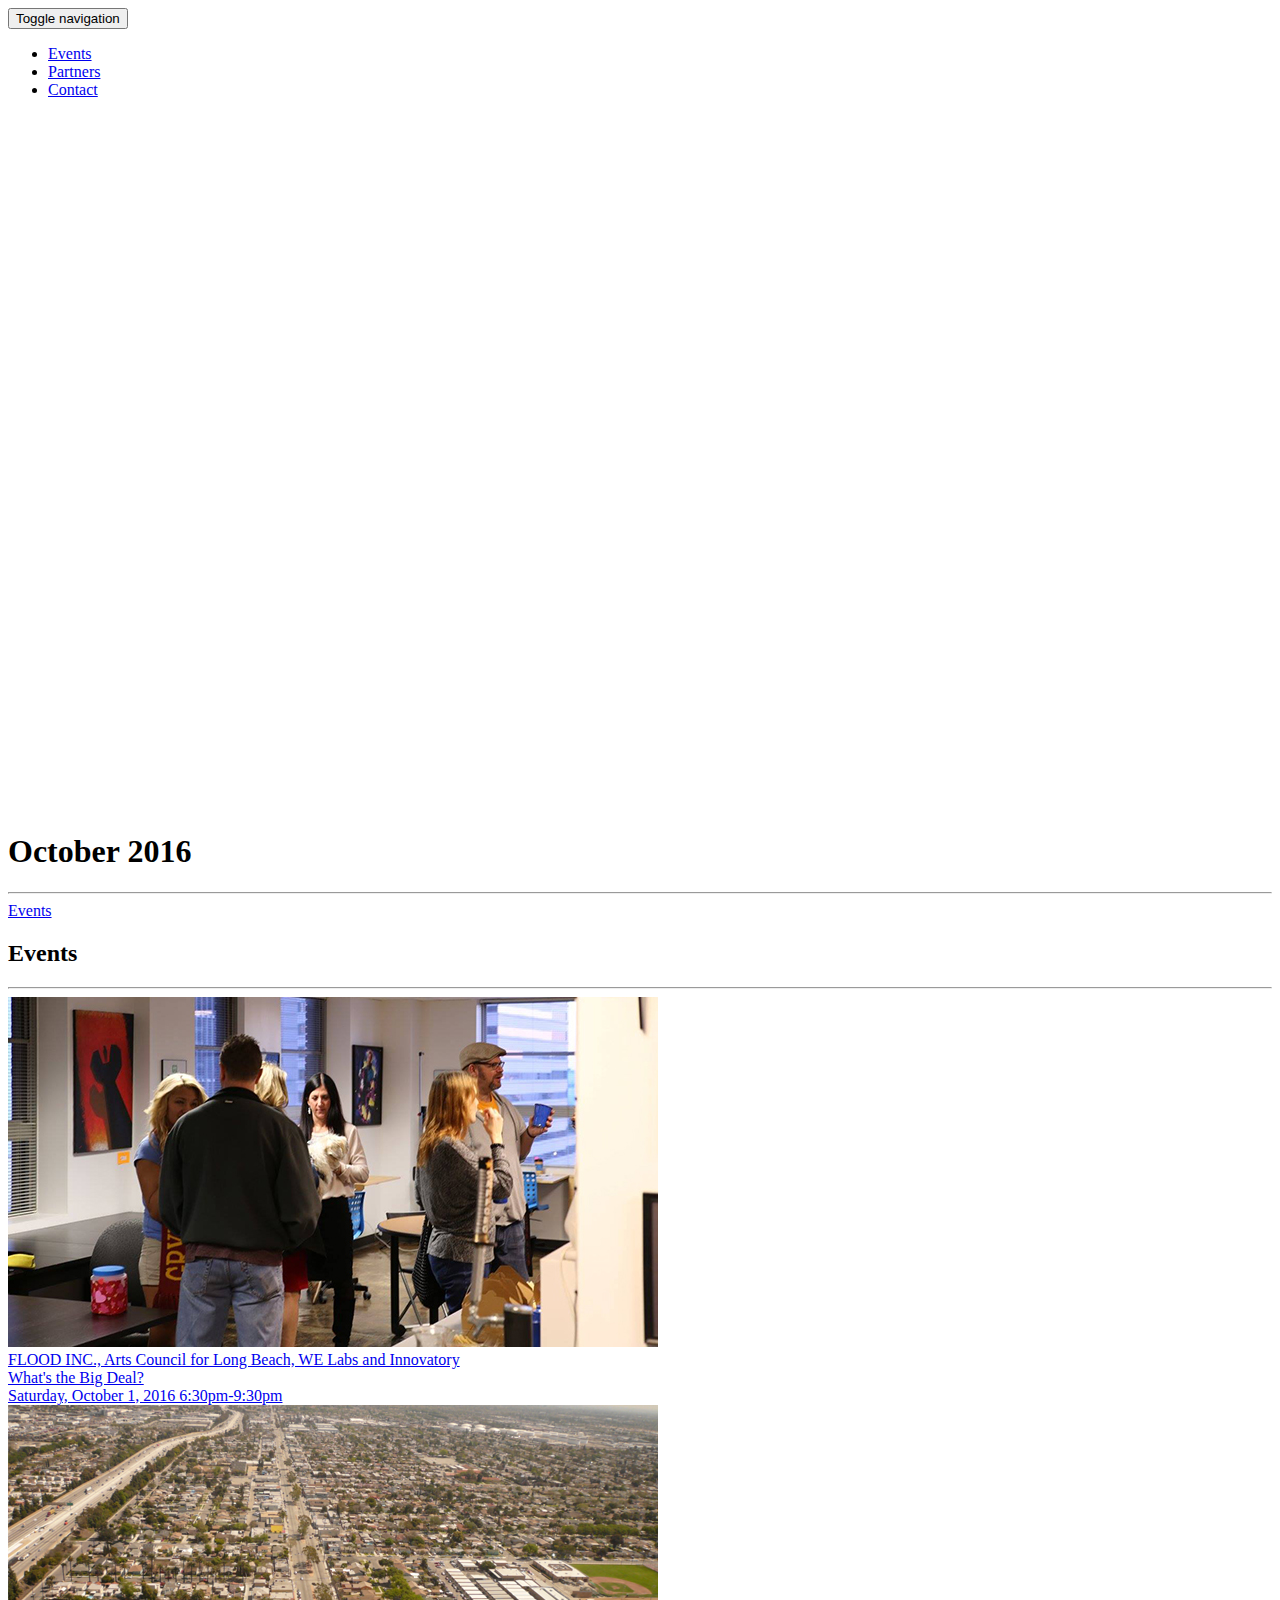
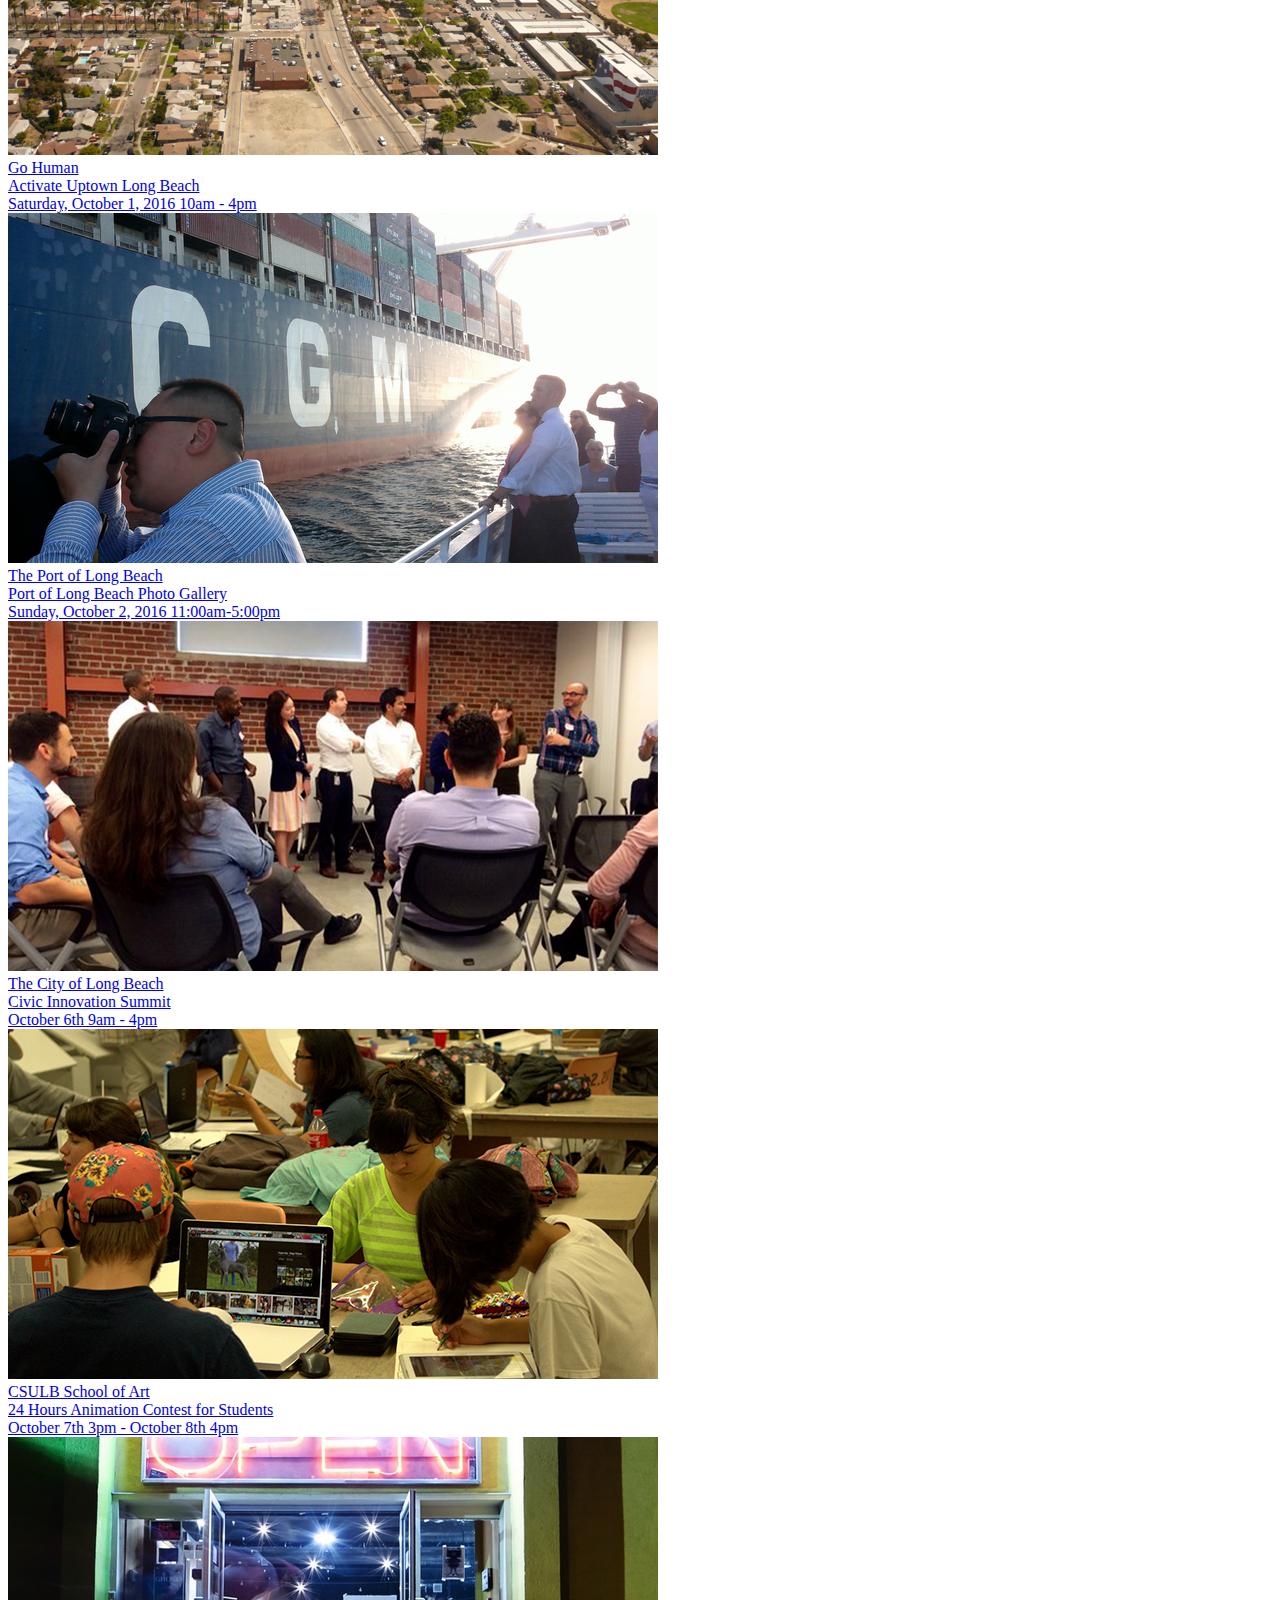
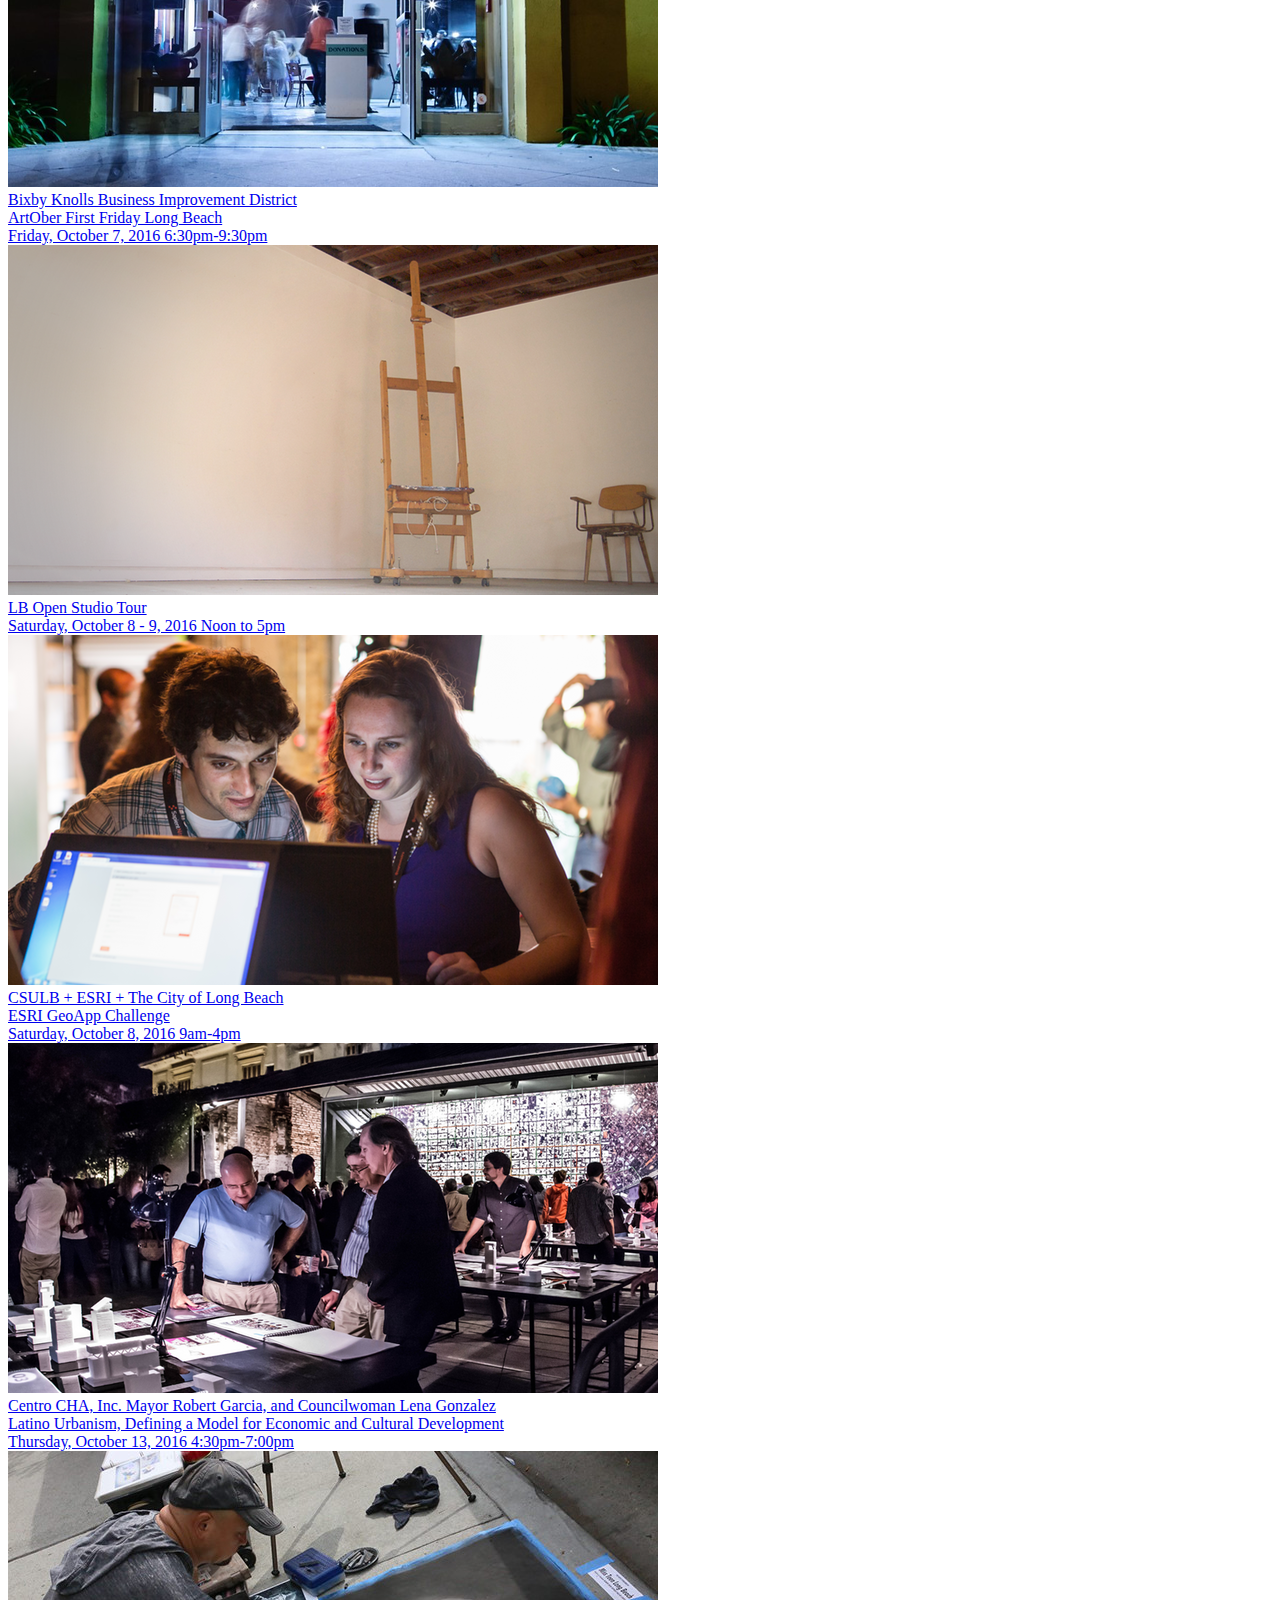
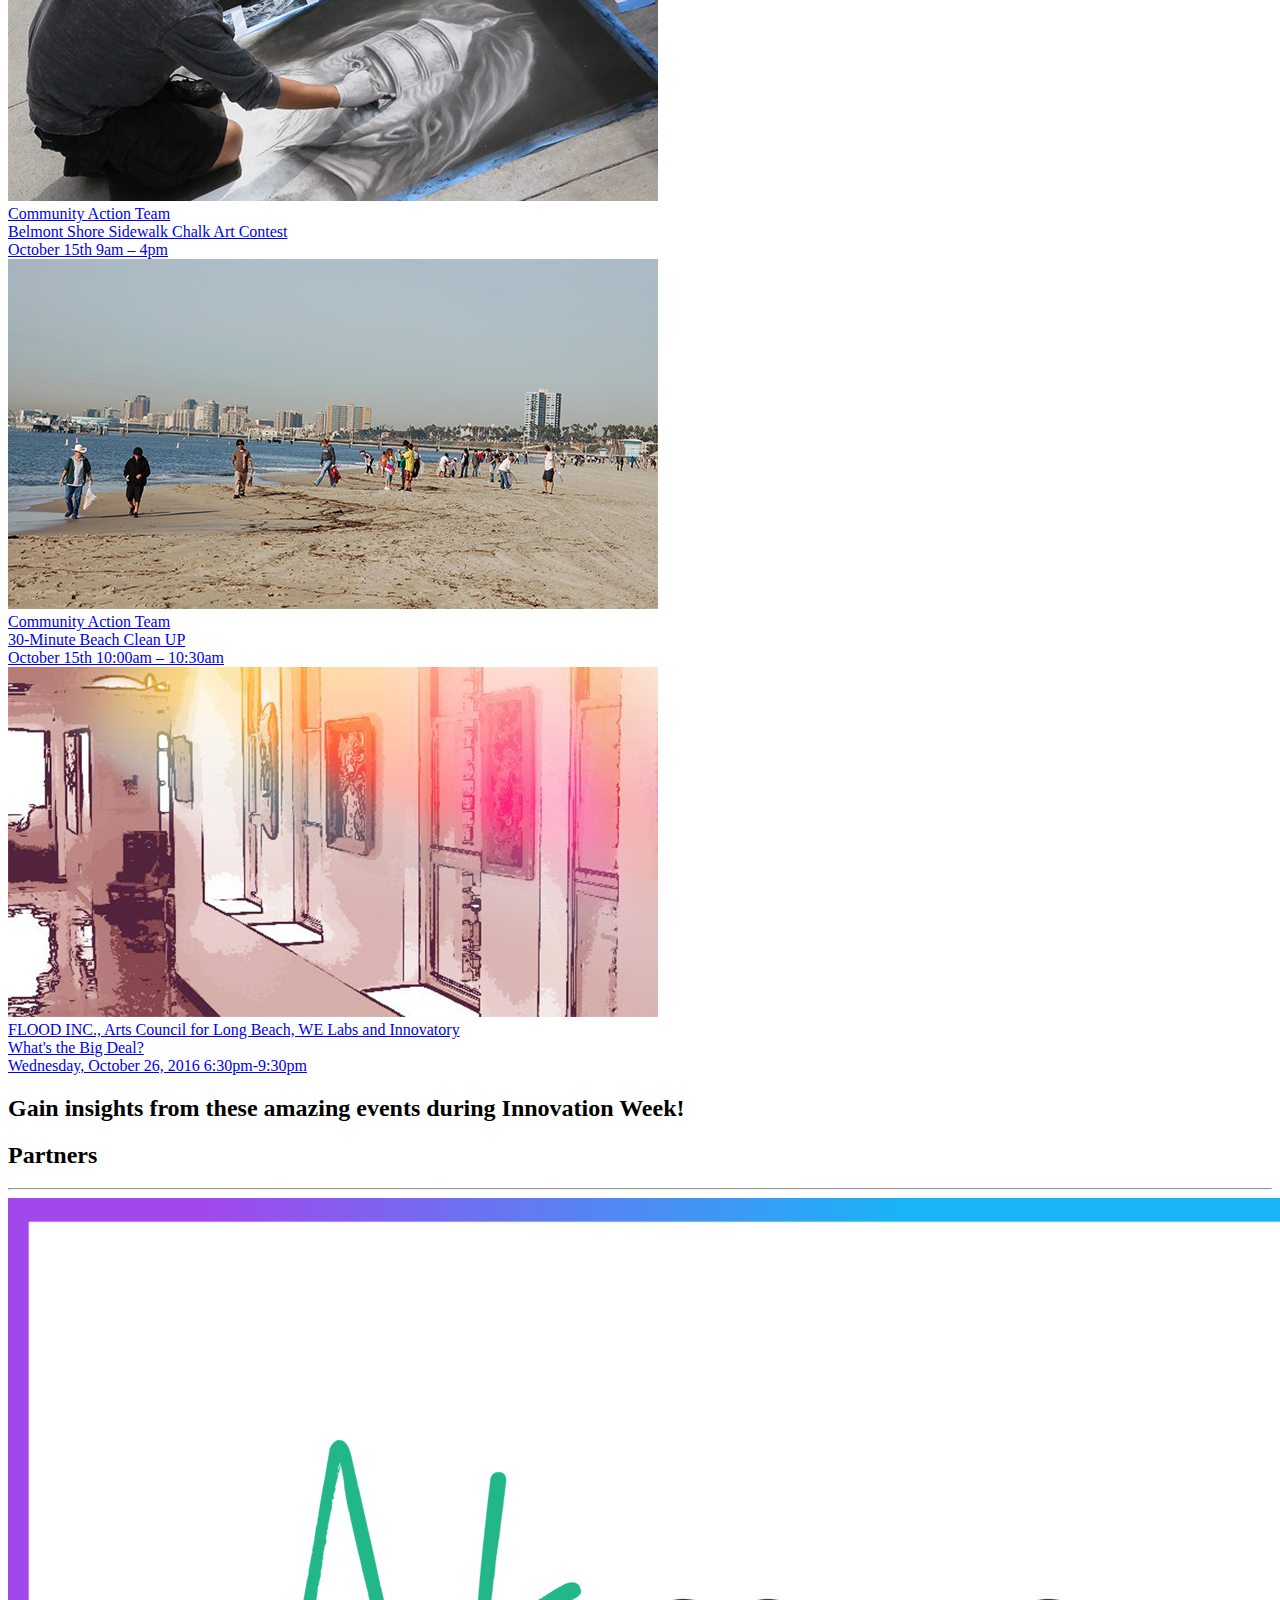
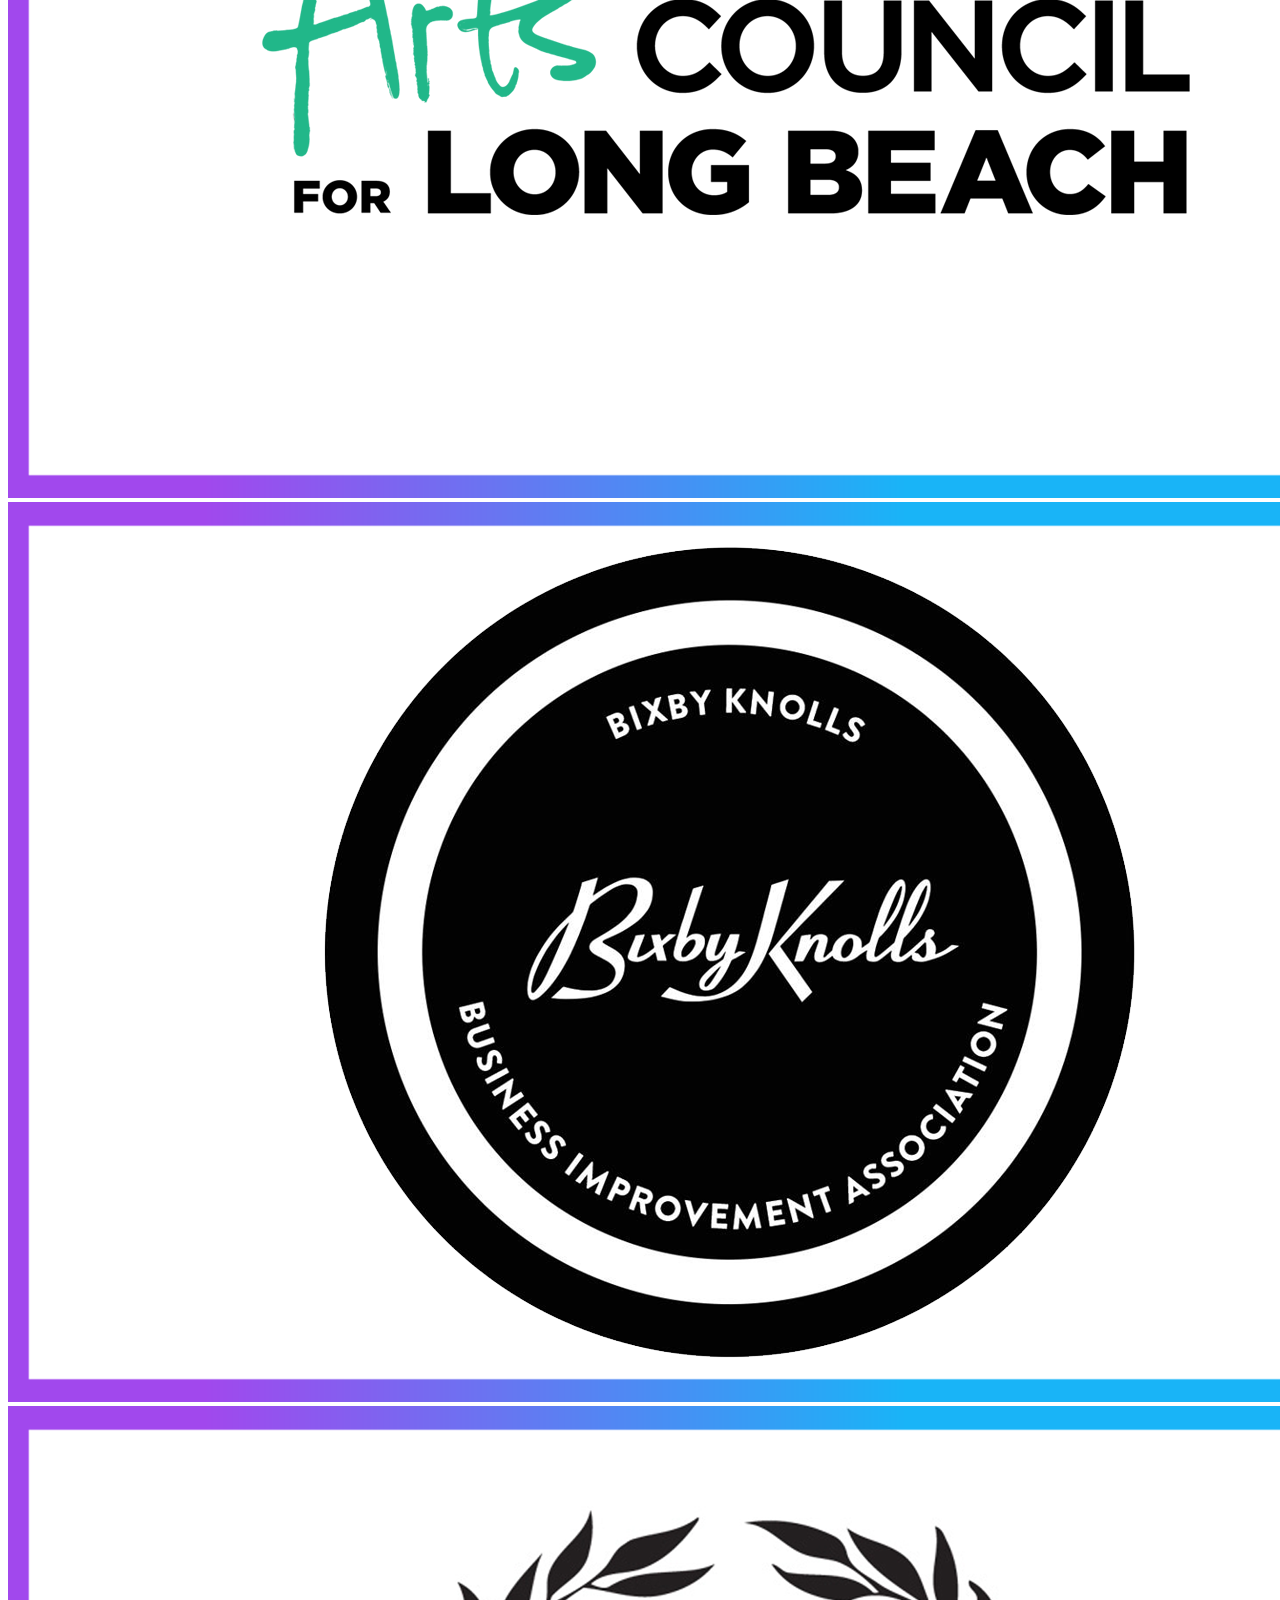
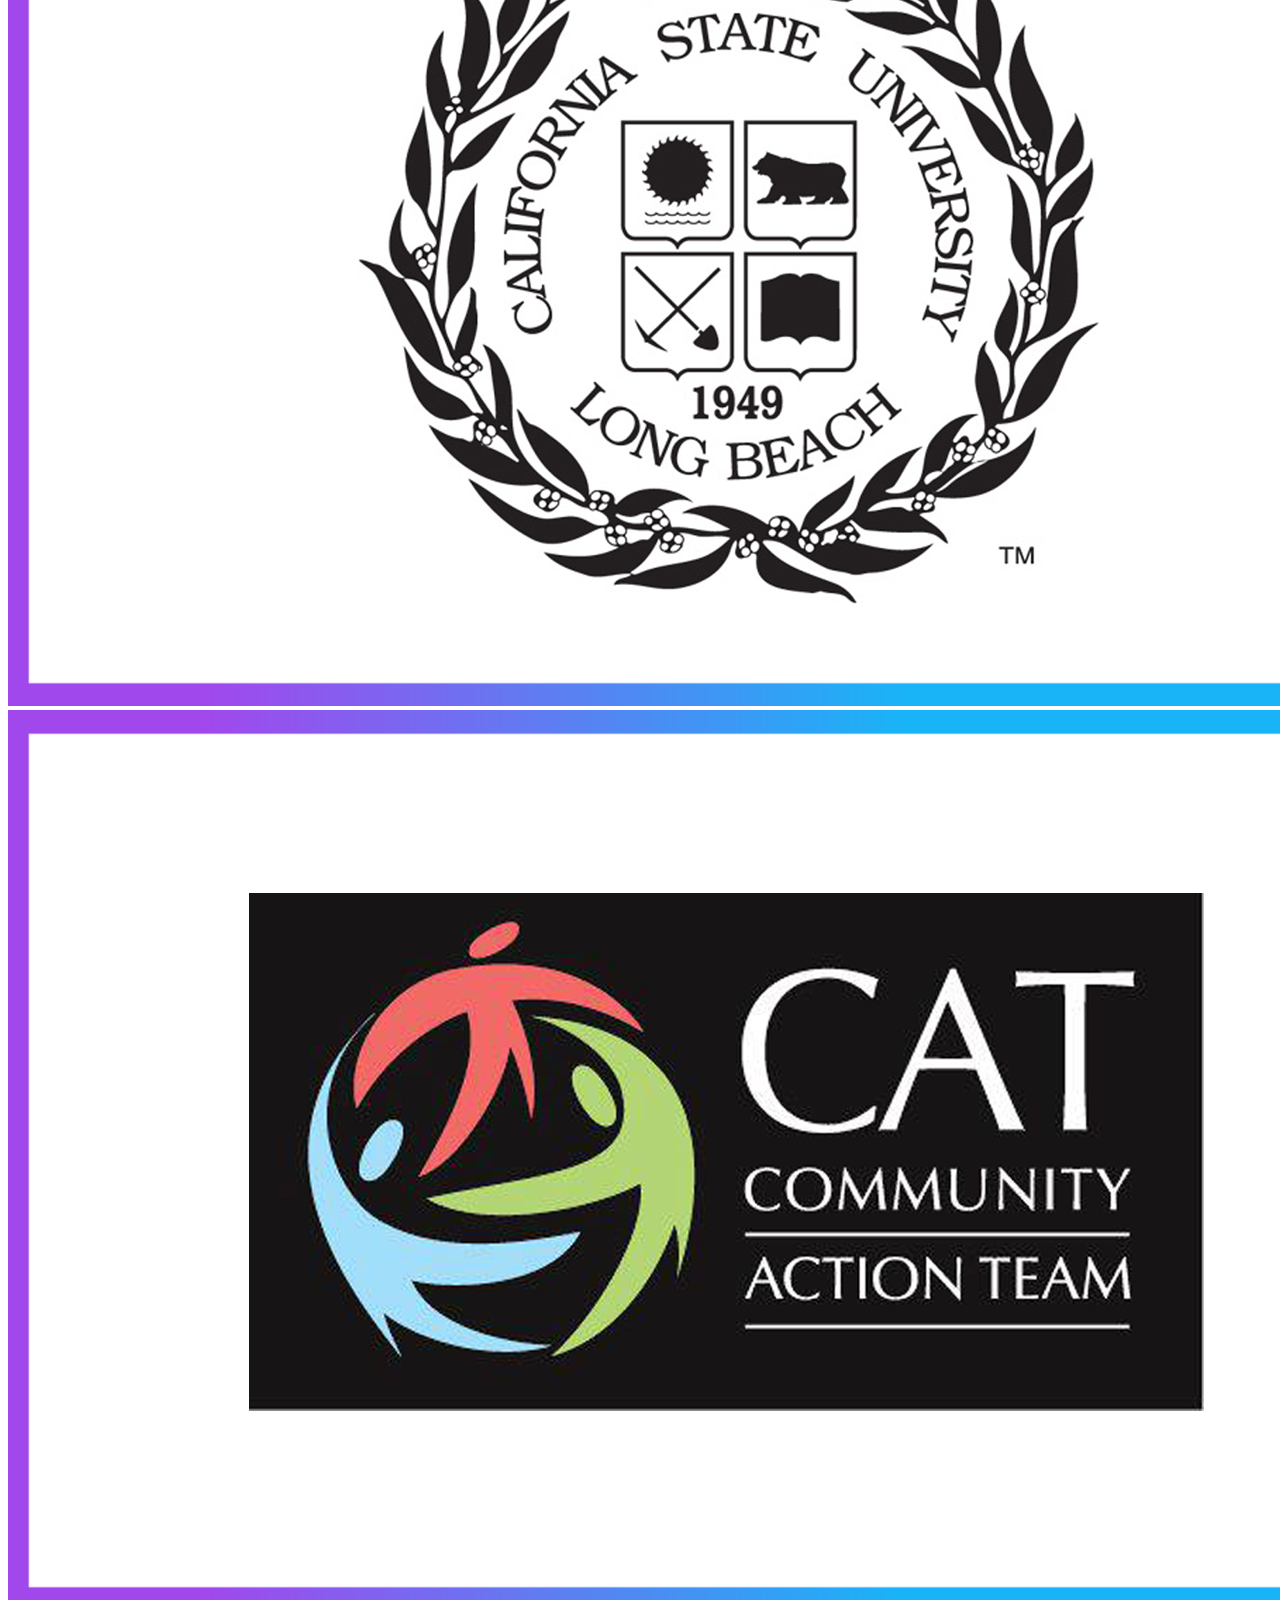
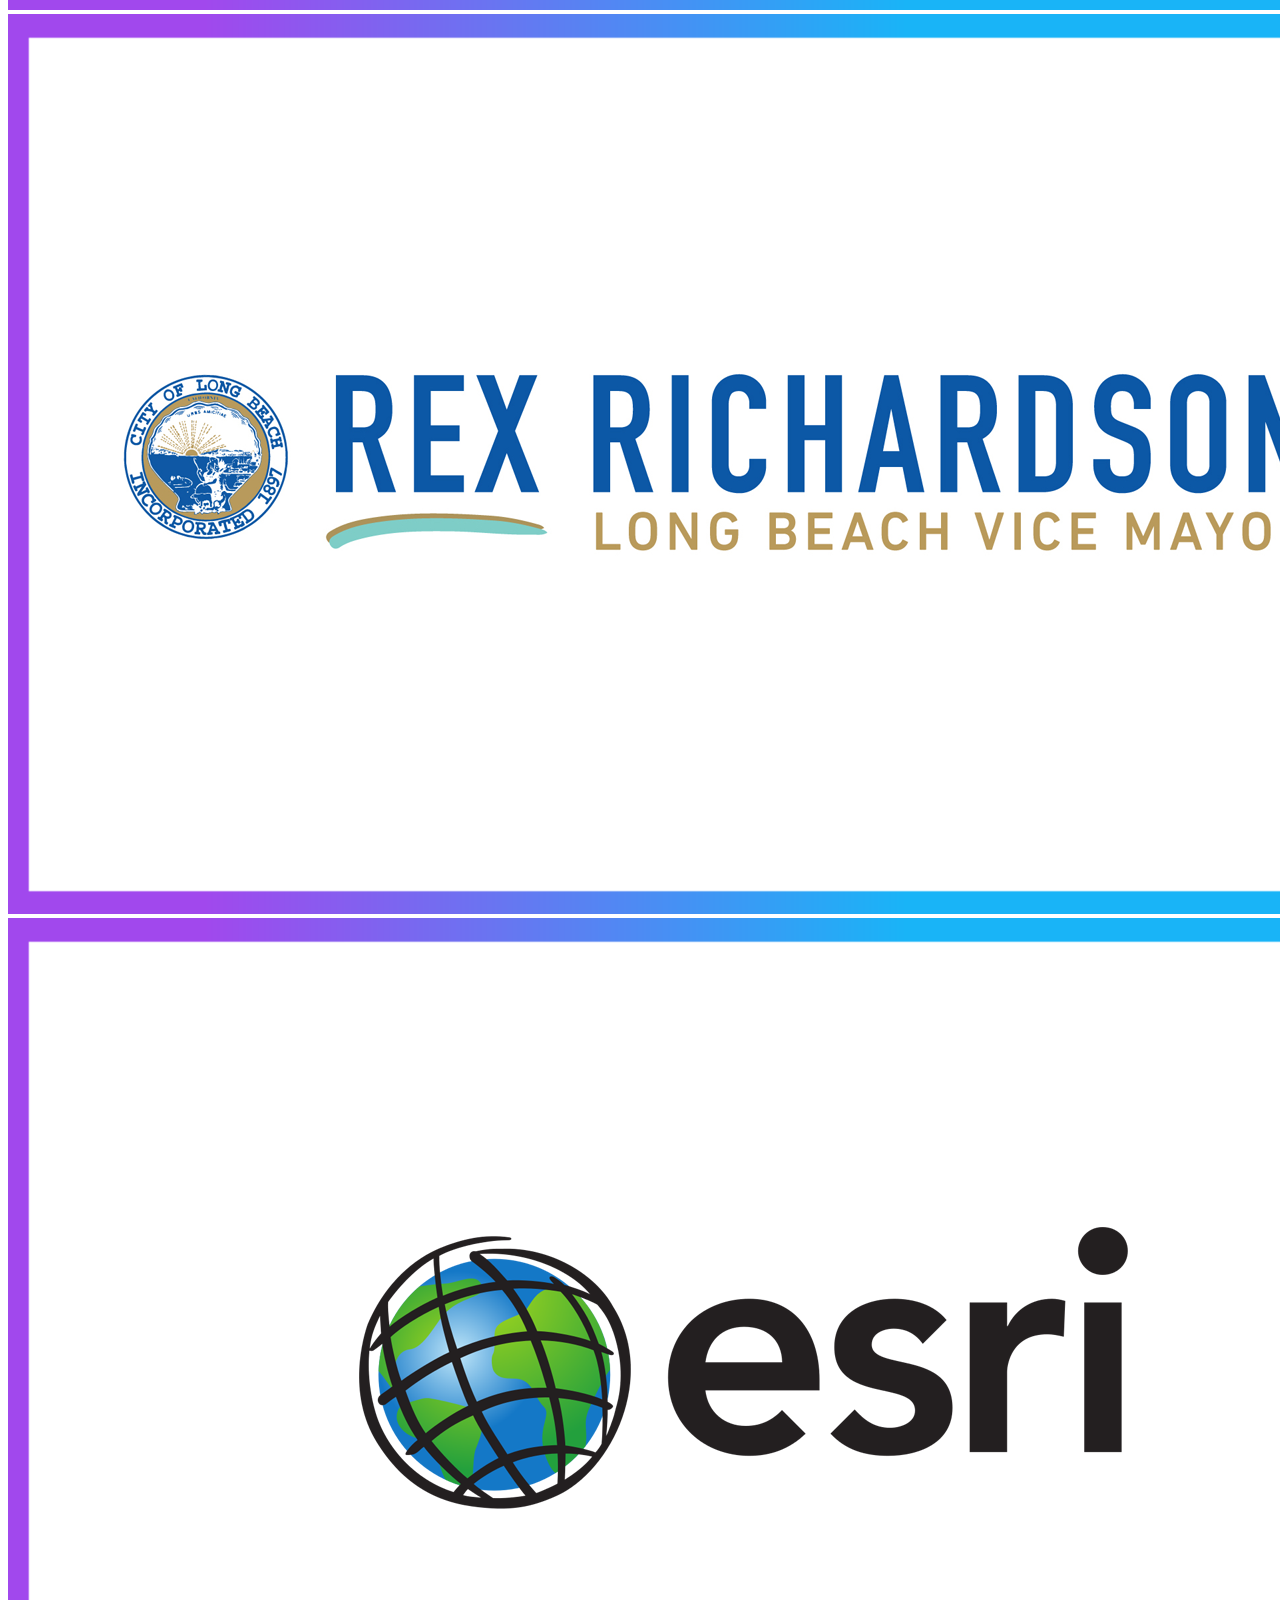
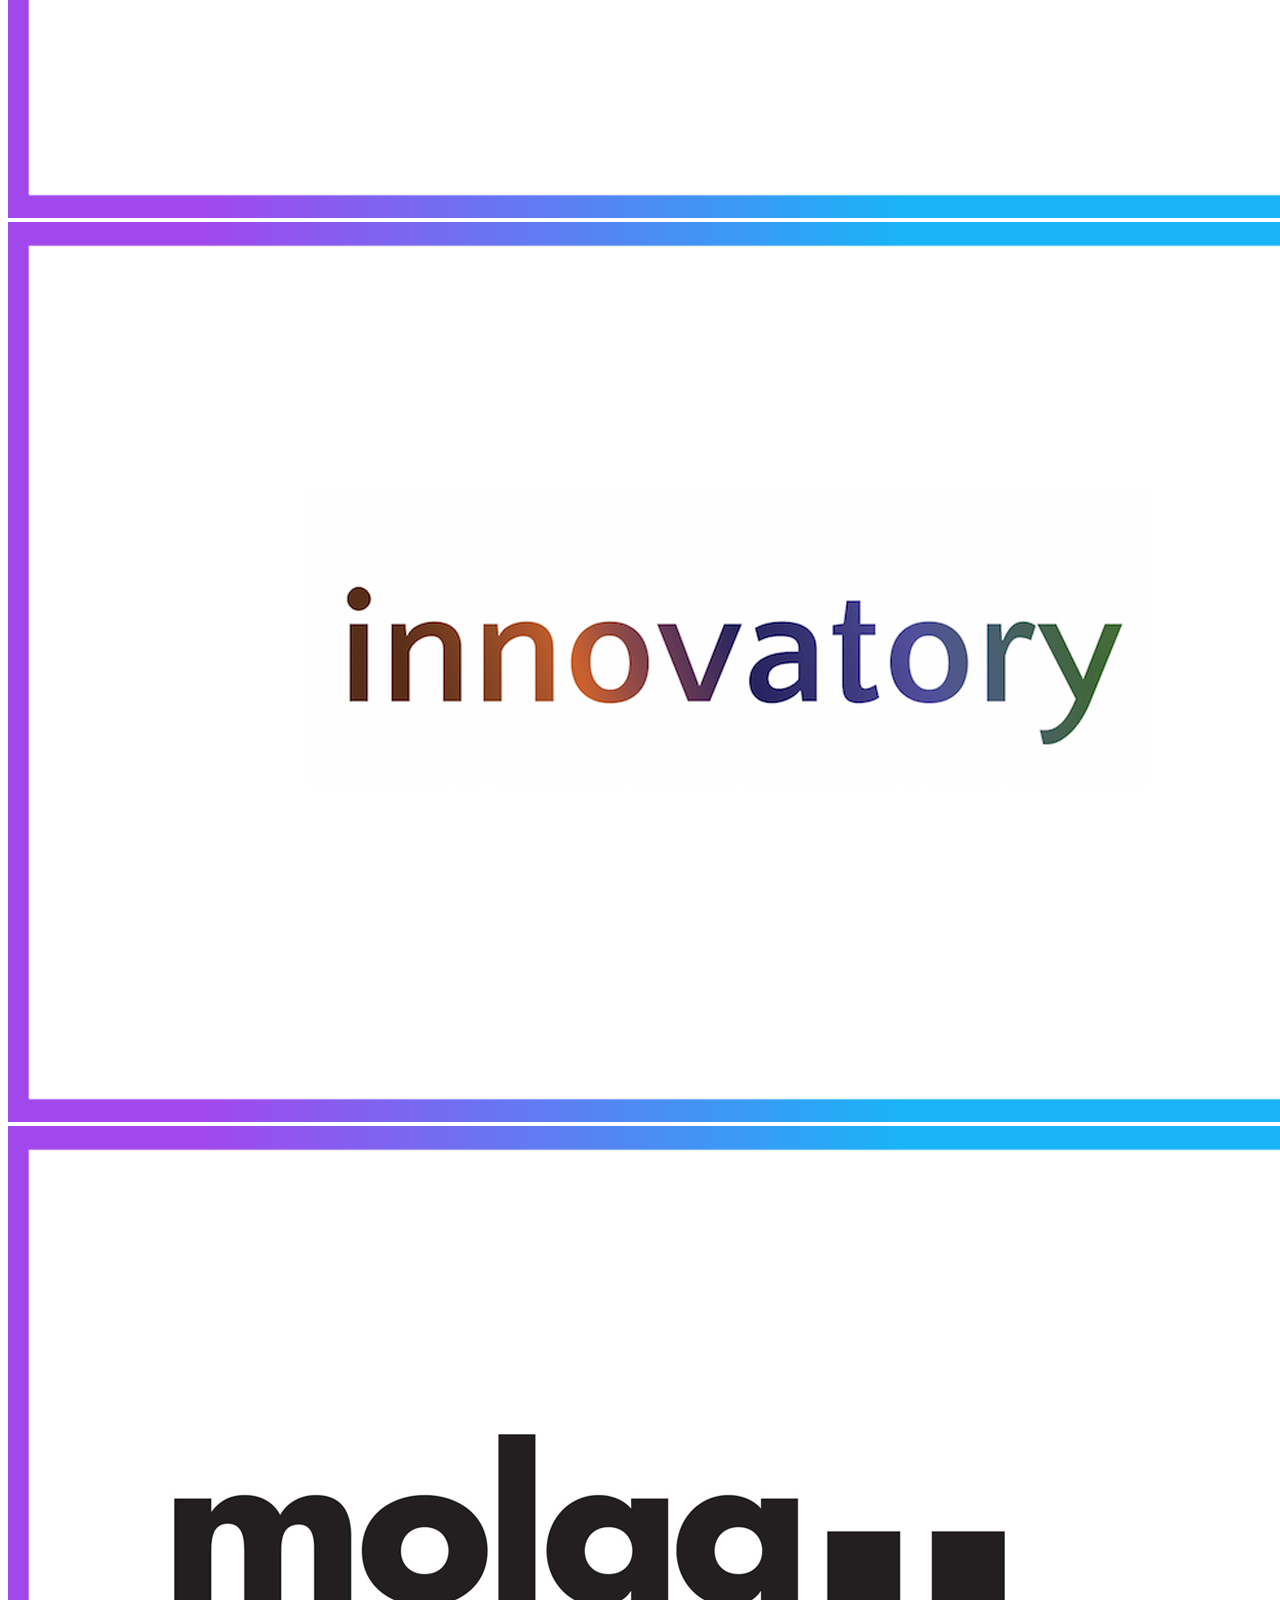
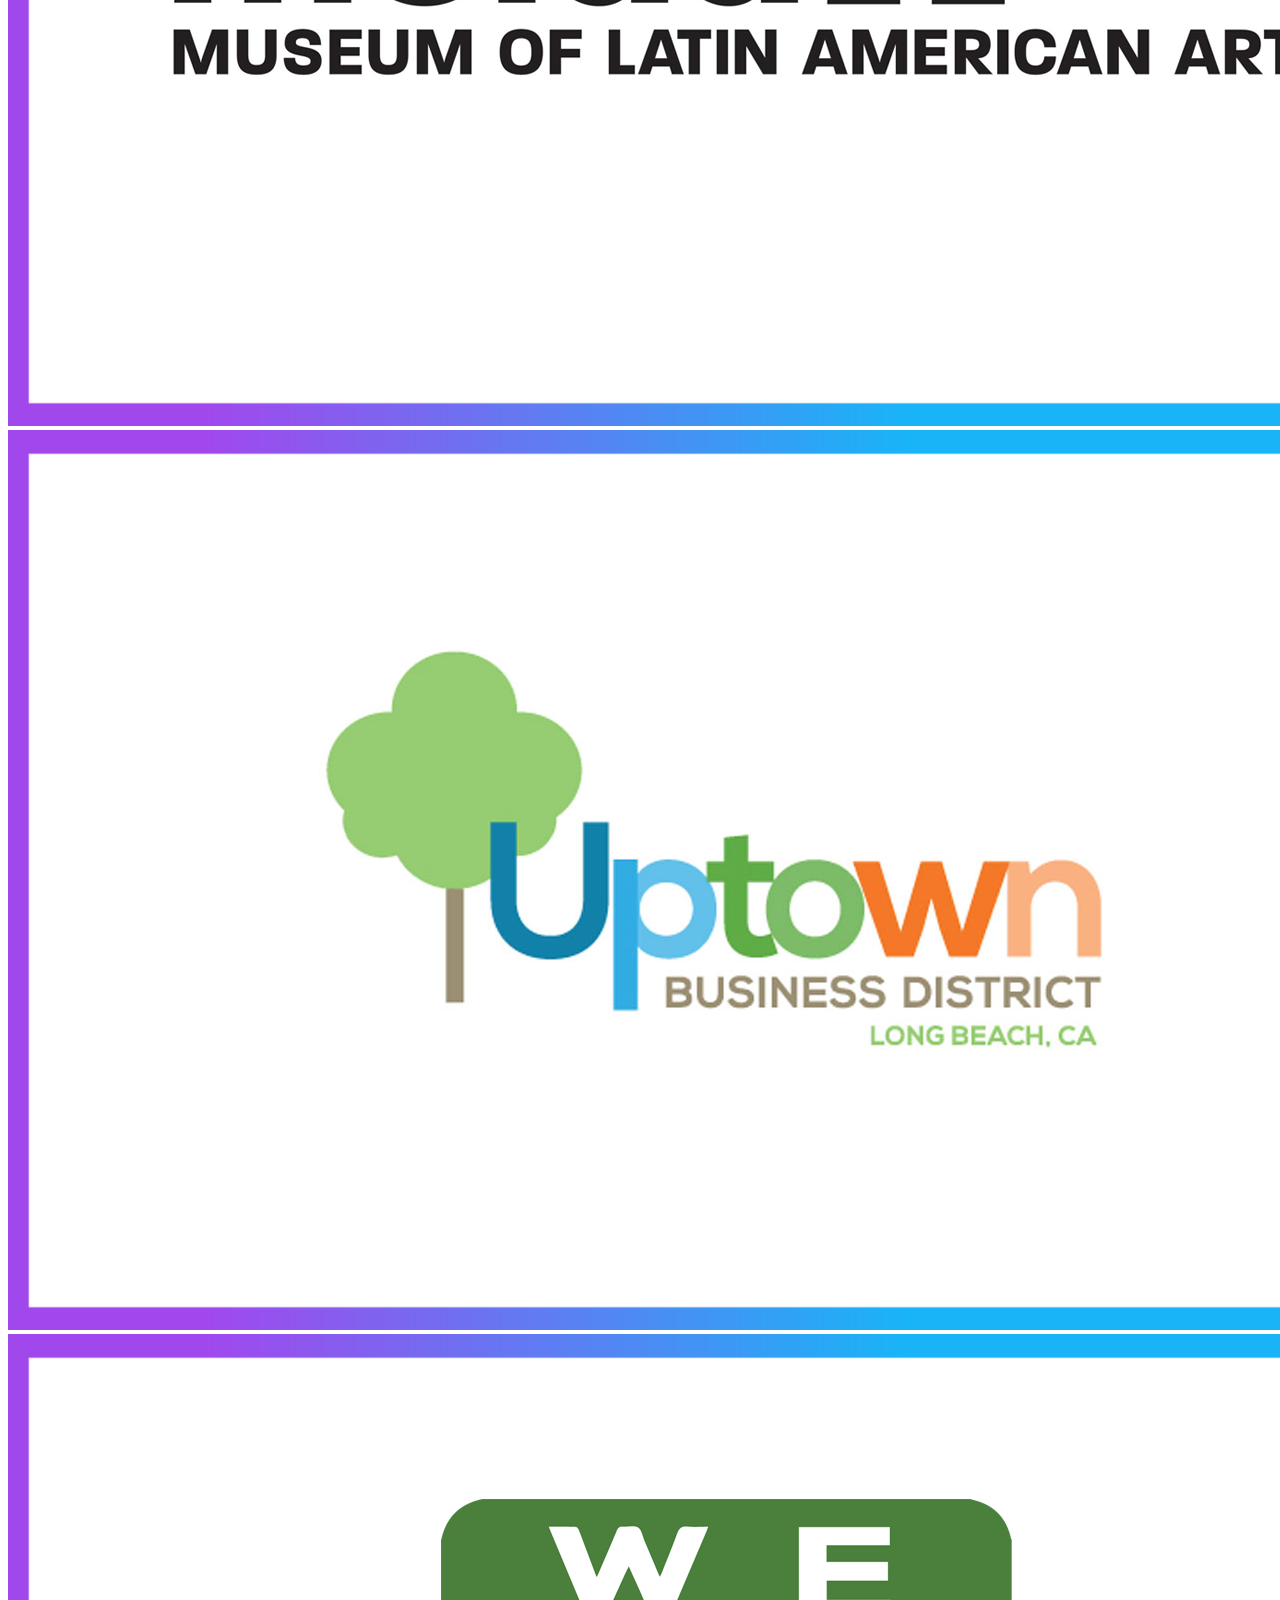
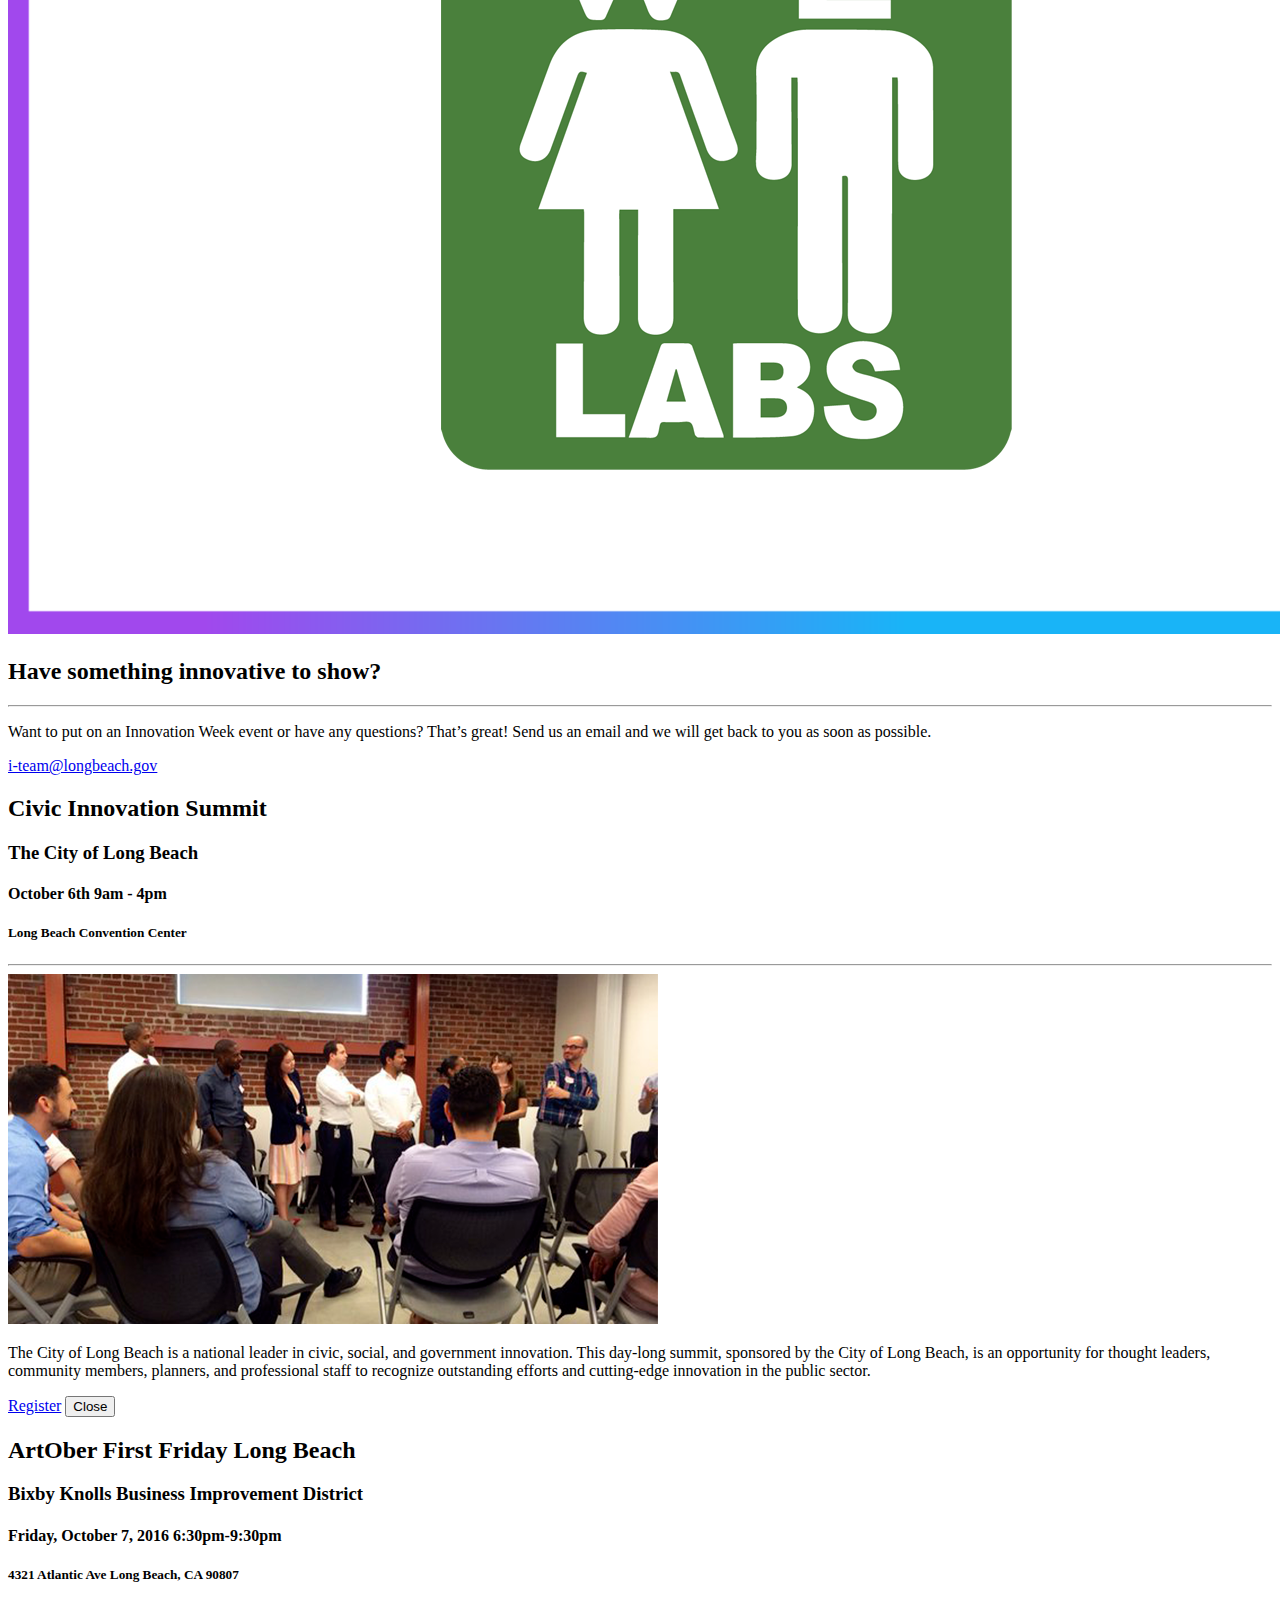
<file: public/index.html>
<!DOCTYPE html>
<html lang="en-us">
    <head>
        <meta charset="utf-8">
<meta http-equiv="X-UA-Compatible" content="IE=edge">
<meta name="viewport" content="width=device-width, initial-scale=1">
<meta name="author" content="Long Beach Innovation Weeks">
<meta name="description" content="Recognizing outstanding innovation in government.">
<meta name="generator" content="Hugo 0.16" />
<title>Innovation Week 2016</title>
<!-- Favicon -->
<link rel="shortcut icon" href="http://innovatelb.com/innovation-week/favicon.ico">
<!-- Bootstrap Core CSS -->
<link rel="stylesheet" href="http://innovatelb.com/innovation-week/css/bootstrap.min.css" type="text/css">
<!-- Custom Fonts -->
<link href='https://fonts.googleapis.com/css?family=Open+Sans:300italic,400italic,600italic,700italic,800italic,400,300,600,700,800' rel='stylesheet' type='text/css'>
<link href='https://fonts.googleapis.com/css?family=Merriweather:400,300,300italic,400italic,700,700italic,900,900italic' rel='stylesheet' type='text/css'>
<link rel="stylesheet" href="http://innovatelb.com/innovation-week/font-awesome/css/font-awesome.min.css" type="text/css">
<!-- Plugin CSS -->
<link rel="stylesheet" href="http://innovatelb.com/innovation-week/css/animate.min.css" type="text/css">
<!-- Custom CSS -->
<link rel="stylesheet" href="http://innovatelb.com/innovation-week/css/creative.css" type="text/css">
<link rel="stylesheet" href="http://innovatelb.com/innovation-week/css/modals.css" type="text/css">
<!-- HTML5 Shim and Respond.js IE8 support of HTML5 elements and media queries -->
<!-- WARNING: Respond.js doesn't work if you view the page via file:// -->
<!--[if lt IE 9]>
        <script src="https://oss.maxcdn.com/libs/html5shiv/3.7.0/html5shiv.js"></script>
        <script src="https://oss.maxcdn.com/libs/respond.js/1.4.2/respond.min.js"></script>
<![endif]-->

    </head>
    <body id="page-top">

        <!-- NAVIGATION -->
<nav id="mainNav" class="navbar navbar-default navbar-fixed-top">
    <div class="container-fluid">
        <!-- Brand and toggle get grouped for better mobile display -->
        <div class="navbar-header">
            <button type="button" class="navbar-toggle collapsed" data-toggle="collapse" data-target="#bs-example-navbar-collapse-1">
                <span class="sr-only">Toggle navigation</span>
                <span class="icon-bar"></span>
                <span class="icon-bar"></span>
                <span class="icon-bar"></span>
            </button>
            <a class="navbar-brand page-scroll" href="#page-top">
                <img class="brand-logo" />
            </a>
        </div>
        <!-- Collect the nav links, forms, and other content for toggling -->
        <div class="collapse navbar-collapse" id="bs-example-navbar-collapse-1">
            <ul class="nav navbar-nav navbar-right">
                <li>
                    <a class="page-scroll" href="#speakers">Events</a>
                </li>
                <li>
                  <a class="page-scroll" href="#partners">Partners</a>
                </li>
                <li>
                    <a class="page-scroll" href="#contact">Contact</a>
                </li>
            </ul>
        </div>
        <!-- /.navbar-collapse -->
    </div>
    <!-- /.container-fluid -->
</nav>


        <!-- HEADER -->
<header>
    <div class="header-content">
        <div class="header-content-inner">
            <img class="cis-logo" src="img/iw-logo.png">
            <h1>October 2016</h1>
            <hr class="light">
            <a href="#speakers" class="btn btn-default btn-xl outline page-scroll">Events</a>
        </div>
    </div>
</header>

        <!-- SPEAKERS -->
<section class="no-padding" id="speakers">
    <div class="container" id="headline-container">
        <div class="row">
            <div class="col-lg-8 col-lg-offset-2 text-center">
                <h2 class="section-heading">Events</h2>
                <hr class="primary">
            </div>
        </div>
    </div>
    <div class="container-fluid">
        <div class="row no-gutter">
            
            <div class="col-md-4 col-sm-6">
                <a href="#eventModal9" class="event-box event-link" data-toggle="modal">
                    <img src="img/speakers/9.png" class="img-responsive" alt="What&#39;s the Big Deal?">
                    <div class="event-box-caption">
                        <div class="event-box-caption-content">
                            <div class="speaker-category text-faded">
                                FLOOD INC., Arts Council for Long Beach, WE Labs and Innovatory
                            </div>
                            <div class="speaker-name">
                                What&#39;s the Big Deal?
                            </div>
                            <div class="text-faded">
                                Saturday, October 1, 2016 6:30pm-9:30pm
                            </div>
                        </div>
                    </div>
                </a>
            </div>
            
            <div class="col-md-4 col-sm-6">
                <a href="#eventModal5" class="event-box event-link" data-toggle="modal">
                    <img src="img/speakers/5.png" class="img-responsive" alt="Activate Uptown Long Beach">
                    <div class="event-box-caption">
                        <div class="event-box-caption-content">
                            <div class="speaker-category text-faded">
                                Go Human
                            </div>
                            <div class="speaker-name">
                                Activate Uptown Long Beach
                            </div>
                            <div class="text-faded">
                                Saturday, October 1, 2016 10am - 4pm
                            </div>
                        </div>
                    </div>
                </a>
            </div>
            
            <div class="col-md-4 col-sm-6">
                <a href="#eventModal11" class="event-box event-link" data-toggle="modal">
                    <img src="img/speakers/11.png" class="img-responsive" alt="Port of Long Beach Photo Gallery">
                    <div class="event-box-caption">
                        <div class="event-box-caption-content">
                            <div class="speaker-category text-faded">
                                The Port of Long Beach
                            </div>
                            <div class="speaker-name">
                                Port of Long Beach Photo Gallery
                            </div>
                            <div class="text-faded">
                                Sunday, October 2, 2016 11:00am-5:00pm
                            </div>
                        </div>
                    </div>
                </a>
            </div>
            
            <div class="col-md-4 col-sm-6">
                <a href="#eventModal1" class="event-box event-link" data-toggle="modal">
                    <img src="img/speakers/1.png" class="img-responsive" alt="Civic Innovation Summit">
                    <div class="event-box-caption">
                        <div class="event-box-caption-content">
                            <div class="speaker-category text-faded">
                                The City of Long Beach
                            </div>
                            <div class="speaker-name">
                                Civic Innovation Summit
                            </div>
                            <div class="text-faded">
                                October 6th 9am - 4pm
                            </div>
                        </div>
                    </div>
                </a>
            </div>
            
            <div class="col-md-4 col-sm-6">
                <a href="#eventModal4" class="event-box event-link" data-toggle="modal">
                    <img src="img/speakers/4.png" class="img-responsive" alt="24 Hours Animation Contest for Students">
                    <div class="event-box-caption">
                        <div class="event-box-caption-content">
                            <div class="speaker-category text-faded">
                                CSULB School of Art
                            </div>
                            <div class="speaker-name">
                                24 Hours Animation Contest for Students
                            </div>
                            <div class="text-faded">
                                October 7th 3pm - October 8th 4pm
                            </div>
                        </div>
                    </div>
                </a>
            </div>
            
            <div class="col-md-4 col-sm-6">
                <a href="#eventModal10" class="event-box event-link" data-toggle="modal">
                    <img src="img/speakers/10.png" class="img-responsive" alt="ArtOber First Friday Long Beach">
                    <div class="event-box-caption">
                        <div class="event-box-caption-content">
                            <div class="speaker-category text-faded">
                                Bixby Knolls Business Improvement District
                            </div>
                            <div class="speaker-name">
                                ArtOber First Friday Long Beach
                            </div>
                            <div class="text-faded">
                                Friday, October 7, 2016 6:30pm-9:30pm
                            </div>
                        </div>
                    </div>
                </a>
            </div>
            
            <div class="col-md-4 col-sm-6">
                <a href="#eventModal8" class="event-box event-link" data-toggle="modal">
                    <img src="img/speakers/8.png" class="img-responsive" alt="LB Open Studio Tour">
                    <div class="event-box-caption">
                        <div class="event-box-caption-content">
                            <div class="speaker-category text-faded">
                                
                            </div>
                            <div class="speaker-name">
                                LB Open Studio Tour
                            </div>
                            <div class="text-faded">
                                Saturday, October 8 - 9, 2016 Noon to 5pm
                            </div>
                        </div>
                    </div>
                </a>
            </div>
            
            <div class="col-md-4 col-sm-6">
                <a href="#eventModal7" class="event-box event-link" data-toggle="modal">
                    <img src="img/speakers/7.png" class="img-responsive" alt="ESRI GeoApp Challenge">
                    <div class="event-box-caption">
                        <div class="event-box-caption-content">
                            <div class="speaker-category text-faded">
                                CSULB &#43; ESRI &#43; The City of Long Beach
                            </div>
                            <div class="speaker-name">
                                ESRI GeoApp Challenge
                            </div>
                            <div class="text-faded">
                                Saturday, October 8, 2016 9am-4pm
                            </div>
                        </div>
                    </div>
                </a>
            </div>
            
            <div class="col-md-4 col-sm-6">
                <a href="#eventModal12" class="event-box event-link" data-toggle="modal">
                    <img src="img/speakers/12.png" class="img-responsive" alt="Latino Urbanism, Defining a Model for Economic and Cultural Development">
                    <div class="event-box-caption">
                        <div class="event-box-caption-content">
                            <div class="speaker-category text-faded">
                                Centro CHA, Inc. Mayor Robert Garcia, and Councilwoman Lena Gonzalez
                            </div>
                            <div class="speaker-name">
                                Latino Urbanism, Defining a Model for Economic and Cultural Development
                            </div>
                            <div class="text-faded">
                                Thursday, October 13, 2016 4:30pm-7:00pm
                            </div>
                        </div>
                    </div>
                </a>
            </div>
            
            <div class="col-md-4 col-sm-6">
                <a href="#eventModal2" class="event-box event-link" data-toggle="modal">
                    <img src="img/speakers/2.jpg" class="img-responsive" alt="Belmont Shore Sidewalk Chalk Art Contest">
                    <div class="event-box-caption">
                        <div class="event-box-caption-content">
                            <div class="speaker-category text-faded">
                                Community Action Team
                            </div>
                            <div class="speaker-name">
                                Belmont Shore Sidewalk Chalk Art Contest
                            </div>
                            <div class="text-faded">
                                October 15th 9am – 4pm
                            </div>
                        </div>
                    </div>
                </a>
            </div>
            
            <div class="col-md-4 col-sm-6">
                <a href="#eventModal3" class="event-box event-link" data-toggle="modal">
                    <img src="img/speakers/3.jpg" class="img-responsive" alt="30-Minute Beach Clean UP">
                    <div class="event-box-caption">
                        <div class="event-box-caption-content">
                            <div class="speaker-category text-faded">
                                Community Action Team
                            </div>
                            <div class="speaker-name">
                                30-Minute Beach Clean UP
                            </div>
                            <div class="text-faded">
                                October 15th 10:00am – 10:30am
                            </div>
                        </div>
                    </div>
                </a>
            </div>
            
            <div class="col-md-4 col-sm-6">
                <a href="#eventModal6" class="event-box event-link" data-toggle="modal">
                    <img src="img/speakers/6.png" class="img-responsive" alt="What&#39;s the Big Deal?">
                    <div class="event-box-caption">
                        <div class="event-box-caption-content">
                            <div class="speaker-category text-faded">
                                FLOOD INC., Arts Council for Long Beach, WE Labs and Innovatory
                            </div>
                            <div class="speaker-name">
                                What&#39;s the Big Deal?
                            </div>
                            <div class="text-faded">
                                Wednesday, October 26, 2016 6:30pm-9:30pm
                            </div>
                        </div>
                    </div>
                </a>
            </div>
            
        </div>
    </div>
</section>

        <!-- ASIDE -->
<aside class="bg-dark">
    <div class="container text-center">
        <div class="call-to-action">
            <h2>Gain insights from these amazing events during Innovation Week!</h2>
        </div>
    </div>
</aside>

        <!-- PARTNERS -->
<section class="no-padding" id="partners">
    <div class="container" id="headline-container">
        <div class="row">
            <div class="col-lg-8 col-lg-offset-2 text-center">
                <h2 class="section-heading">Partners</h2>
                <hr class="primary">
            </div>
        </div>
    </div>
    <div class="container-fluid">
        <div class="row no-gutter">
            
            <div class="col-md-3">
                <a href="http://www.artslb.org/">
                    <img class="img-responsive" src="img/partners/arts-council-logo.png" target="_blank" alt="Arts Council for Long Beach">
                </a>
            </div>
            
            <div class="col-md-3">
                <a href="http://bixbyknollsinfo.com/">
                    <img class="img-responsive" src="img/partners/bixby-knolls.png" target="_blank" alt="Bixby Knolls">
                </a>
            </div>
            
            <div class="col-md-3">
                <a href="https://www.csulb.edu/">
                    <img class="img-responsive" src="img/partners/csulb.png" target="_blank" alt="CSULB">
                </a>
            </div>
            
            <div class="col-md-3">
                <a href="https://www.facebook.com/JustinRuddCAT">
                    <img class="img-responsive" src="img/partners/community-action-team.png" target="_blank" alt="Community Action Team">
                </a>
            </div>
            
            <div class="col-md-3">
                <a href="http://www.insidedistrict9.com/">
                    <img class="img-responsive" src="img/partners/rex-richardson.jpg" target="_blank" alt="Councilman Rex Richardson">
                </a>
            </div>
            
            <div class="col-md-3">
                <a href="http://www.esri.com/">
                    <img class="img-responsive" src="img/partners/esri.png" target="_blank" alt="ESRI">
                </a>
            </div>
            
            <div class="col-md-3">
                <a href="http://www.innovatory.solutions/">
                    <img class="img-responsive" src="img/partners/innovatory.png" target="_blank" alt="Innovatory">
                </a>
            </div>
            
            <div class="col-md-3">
                <a href="https://www.molaa.org/">
                    <img class="img-responsive" src="img/partners/molaa.jpg" target="_blank" alt="MOLAA">
                </a>
            </div>
            
            <div class="col-md-3">
                <a href="http://www.uptownlongbeach.com/">
                    <img class="img-responsive" src="img/partners/uptown-business-district.png" target="_blank" alt="Uptown Business District">
                </a>
            </div>
            
            <div class="col-md-3">
                <a href="http://www.welabs.us/">
                    <img class="img-responsive" src="img/partners/we-labs.jpg" target="_blank" alt="WE Labs">
                </a>
            </div>
            
        </div>
    </div>
</section>

        <!-- CONTACT -->
<section id="contact">
    <div class="container">
        <div class="row">
            <div class="col-lg-8 col-lg-offset-2 text-center">
                <h2 class="section-heading">Have something innovative to show?</h2>
                <hr class="primary">
                <p>Want to put on an Innovation Week event or have any questions? That&rsquo;s great! Send us an email and we will get back to you as soon as possible.</p>
            </div>
            <div class="col-lg-8 col-lg-offset-2 text-center">
                <i class="fa fa-envelope-o fa-3x wow bounceIn" data-wow-delay=".1s"></i>
                <p><a href="mailto:i-team@longbeach.gov">i-team@longbeach.gov</a></p>
            </div>
        </div>
    </div>
</section>


        <!-- Portfolio Modals -->

<div class="portfolio-modal modal fade" id="eventModal1" tabindex="-1" role="dialog" aria-hidden="true">
    <div class="modal-content">
        <div class="close-modal" data-dismiss="modal">
            <div class="lr">
                <div class="rl">
                </div>
            </div>
        </div>
        <div class="container">
            <div class="row">
                <div class="col-lg-8 col-lg-offset-2">
                    <div class="modal-body">
                        <h2>Civic Innovation Summit</h2>
                        <h3>The City of Long Beach</h3>
                        <h4>October 6th 9am - 4pm</h4>
                        <h5>Long Beach Convention Center</h5>
                        <hr class="star-primary">
                        <img src="img/speakers/1.png" class="img-responsive img-centered" alt="">
                        <p>The City of Long Beach is a national leader in civic, social, and government innovation. This day-long summit, sponsored by the City of Long Beach, is an opportunity for thought leaders, community members, planners, and professional staff to recognize outstanding efforts and cutting-edge innovation in the public sector.</p>
                        <a class="btn btn-default" href="http://innovatelb.com/summit/" role="button">Register</a>
                        <button type="button" class="btn btn-default" data-dismiss="modal"><i class="fa fa-times"></i> Close</button>
                    </div>
                </div>
            </div>
        </div>
    </div>
</div>

<div class="portfolio-modal modal fade" id="eventModal10" tabindex="-1" role="dialog" aria-hidden="true">
    <div class="modal-content">
        <div class="close-modal" data-dismiss="modal">
            <div class="lr">
                <div class="rl">
                </div>
            </div>
        </div>
        <div class="container">
            <div class="row">
                <div class="col-lg-8 col-lg-offset-2">
                    <div class="modal-body">
                        <h2>ArtOber First Friday Long Beach</h2>
                        <h3>Bixby Knolls Business Improvement District</h3>
                        <h4>Friday, October 7, 2016 6:30pm-9:30pm</h4>
                        <h5>4321 Atlantic Ave Long Beach, CA 90807</h5>
                        <hr class="star-primary">
                        <img src="img/speakers/10.png" class="img-responsive img-centered" alt="">
                        <p>First Friday Long Beach is a fast-growing art &amp; entertainment walk hosted in the beautiful neighborhood of Bixby Knolls. It&rsquo;s a community event for all to enjoy (family friendly), and it&rsquo;s free.</p>
                        <a class="btn btn-default" href="https://www.facebook.com/FirstFridaysLongBeach/" role="button">Register</a>
                        <button type="button" class="btn btn-default" data-dismiss="modal"><i class="fa fa-times"></i> Close</button>
                    </div>
                </div>
            </div>
        </div>
    </div>
</div>

<div class="portfolio-modal modal fade" id="eventModal11" tabindex="-1" role="dialog" aria-hidden="true">
    <div class="modal-content">
        <div class="close-modal" data-dismiss="modal">
            <div class="lr">
                <div class="rl">
                </div>
            </div>
        </div>
        <div class="container">
            <div class="row">
                <div class="col-lg-8 col-lg-offset-2">
                    <div class="modal-body">
                        <h2>Port of Long Beach Photo Gallery</h2>
                        <h3>The Port of Long Beach</h3>
                        <h4>Sunday, October 2, 2016 11:00am-5:00pm</h4>
                        <h5>Museum of Latin American Art, 628 Alamitos Avenue Long Beach, CA 90802</h5>
                        <hr class="star-primary">
                        <img src="img/speakers/11.png" class="img-responsive img-centered" alt="">
                        <p>For the fourth year in a row, the Arts Council has partnered with the Port of Long Beach for the Port of Long Beach PHOTO GALLERY, a three-part photography learning experience for amateur and professional photographers alike. The free program consists of a workshop taught by Port photographers, a twilight shoot aboard a boat and culminates with a photo contest and gallery exhibit in conjunction with October is Arts Month.</p>
                        <a class="btn btn-default" href="https://www.molaa.org/exhibition/photogallery/" role="button">Register</a>
                        <button type="button" class="btn btn-default" data-dismiss="modal"><i class="fa fa-times"></i> Close</button>
                    </div>
                </div>
            </div>
        </div>
    </div>
</div>

<div class="portfolio-modal modal fade" id="eventModal12" tabindex="-1" role="dialog" aria-hidden="true">
    <div class="modal-content">
        <div class="close-modal" data-dismiss="modal">
            <div class="lr">
                <div class="rl">
                </div>
            </div>
        </div>
        <div class="container">
            <div class="row">
                <div class="col-lg-8 col-lg-offset-2">
                    <div class="modal-body">
                        <h2>Latino Urbanism, Defining a Model for Economic and Cultural Development</h2>
                        <h3>Centro CHA, Inc. Mayor Robert Garcia, and Councilwoman Lena Gonzalez</h3>
                        <h4>Thursday, October 13, 2016 4:30pm-7:00pm</h4>
                        <h5>Museum of Latin American Art, 628 Alamitos Avenue Long Beach, CA 90802</h5>
                        <hr class="star-primary">
                        <img src="img/speakers/12.png" class="img-responsive img-centered" alt="">
                        <p>Centro CHA, Mayor Robert Garcia and First District Councilperson Lena Gonzalez invite you to an important lecture and panel discussion: Latino Urbanism: Defining a Model for Economic and Cultural Development. Urban planner, community activist and artist James Rojas will speak about U.S. Latino cultural influences on urban design and sustainability. e is the founder of the Latino Urban Forum; an advocacy group dedicated to increasing awareness around planning and design issues facing low-income Latinos. Mr. Rojas will be followed by a panel discussion that includes community stakeholders, developers, and banking representatives. Long Beach is experiencing a major and expansive development and redevelopment that is transforming the city. It is critical the Long Beach Latino community, 44% of the city&rsquo;s population, play a major role in setting the new development agenda that will impact its future.Mayor Robert Garcia will provide opening remarks. The discussion will be moderated by Antonio Ruiz, Publisher, PalacioMagazine.com.</p>
                        <a class="btn btn-default" href="https://www.facebook.com/events/1028986797211500/" role="button">Register</a>
                        <button type="button" class="btn btn-default" data-dismiss="modal"><i class="fa fa-times"></i> Close</button>
                    </div>
                </div>
            </div>
        </div>
    </div>
</div>

<div class="portfolio-modal modal fade" id="eventModal2" tabindex="-1" role="dialog" aria-hidden="true">
    <div class="modal-content">
        <div class="close-modal" data-dismiss="modal">
            <div class="lr">
                <div class="rl">
                </div>
            </div>
        </div>
        <div class="container">
            <div class="row">
                <div class="col-lg-8 col-lg-offset-2">
                    <div class="modal-body">
                        <h2>Belmont Shore Sidewalk Chalk Art Contest</h2>
                        <h3>Community Action Team</h3>
                        <h4>October 15th 9am – 4pm</h4>
                        <h5>2nd Street in Belmont Shore</h5>
                        <hr class="star-primary">
                        <img src="img/speakers/2.jpg" class="img-responsive img-centered" alt="">
                        <p>Justin Rudd and his nonprofit Community Action Team host more than 100 adult artists who use the sidewalks of Second Street as their canvases. Held in conjunction with the Belmont Shore Art Walk</p>
                        <a class="btn btn-default" href="http://justinrudd.com/chalk" role="button">Register</a>
                        <button type="button" class="btn btn-default" data-dismiss="modal"><i class="fa fa-times"></i> Close</button>
                    </div>
                </div>
            </div>
        </div>
    </div>
</div>

<div class="portfolio-modal modal fade" id="eventModal3" tabindex="-1" role="dialog" aria-hidden="true">
    <div class="modal-content">
        <div class="close-modal" data-dismiss="modal">
            <div class="lr">
                <div class="rl">
                </div>
            </div>
        </div>
        <div class="container">
            <div class="row">
                <div class="col-lg-8 col-lg-offset-2">
                    <div class="modal-body">
                        <h2>30-Minute Beach Clean UP</h2>
                        <h3>Community Action Team</h3>
                        <h4>October 15th 10:00am – 10:30am</h4>
                        <h5>1 Granada, Long Beach, CA, 90803</h5>
                        <hr class="star-primary">
                        <img src="img/speakers/3.jpg" class="img-responsive img-centered" alt="">
                        <p>209th consecutive month, 1 Granada Ave. Justin Rudd and his Community Action Team have been hosting the monthly cleanup since June 1999. Approx. 100 volunteers of all ages attend to help rid the sand of debris, so our beach remains clean and safe.</p>
                        <a class="btn btn-default" href="https://www.facebook.com/30MinuteBeachCleanup/" role="button">Register</a>
                        <button type="button" class="btn btn-default" data-dismiss="modal"><i class="fa fa-times"></i> Close</button>
                    </div>
                </div>
            </div>
        </div>
    </div>
</div>

<div class="portfolio-modal modal fade" id="eventModal4" tabindex="-1" role="dialog" aria-hidden="true">
    <div class="modal-content">
        <div class="close-modal" data-dismiss="modal">
            <div class="lr">
                <div class="rl">
                </div>
            </div>
        </div>
        <div class="container">
            <div class="row">
                <div class="col-lg-8 col-lg-offset-2">
                    <div class="modal-body">
                        <h2>24 Hours Animation Contest for Students</h2>
                        <h3>CSULB School of Art</h3>
                        <h4>October 7th 3pm - October 8th 4pm</h4>
                        <h5>FA-4 Room 308 @ 1250 Bellflower Blvd, Long Beach, CA 90840</h5>
                        <hr class="star-primary">
                        <img src="img/speakers/4.png" class="img-responsive img-centered" alt="">
                        <p>Observer - No need to RSVP just show up to watch or tune into FB page:</p>

<p><a href="https://www.facebook.com/groups/24hourscontest">https://www.facebook.com/groups/24hourscontest</a></p>

<p>Participant - you must be affiliated with a school (HS, Community College or University) and have permission from a faculty advisor. Students must register a team of 5 at the following link:</p>

<p><a href="http://www.123contactform.com/form-1560500/24-Hours-Animation-Registration">http://www.123contactform.com/form-1560500/24-Hours-Animation-Registration</a></p>
                        <a class="btn btn-default" href="https://www.facebook.com/groups/24hourscontest" role="button">Register</a>
                        <button type="button" class="btn btn-default" data-dismiss="modal"><i class="fa fa-times"></i> Close</button>
                    </div>
                </div>
            </div>
        </div>
    </div>
</div>

<div class="portfolio-modal modal fade" id="eventModal5" tabindex="-1" role="dialog" aria-hidden="true">
    <div class="modal-content">
        <div class="close-modal" data-dismiss="modal">
            <div class="lr">
                <div class="rl">
                </div>
            </div>
        </div>
        <div class="container">
            <div class="row">
                <div class="col-lg-8 col-lg-offset-2">
                    <div class="modal-body">
                        <h2>Activate Uptown Long Beach</h2>
                        <h3>Go Human</h3>
                        <h4>Saturday, October 1, 2016 10am - 4pm</h4>
                        <h5>800 E Artesia Blvd, Long Beach, CA 90805</h5>
                        <hr class="star-primary">
                        <img src="img/speakers/5.png" class="img-responsive img-centered" alt="">
                        <p>Activate Uptown will take place right in the streets, along Artesia Boulevard and Myrtle Avenue. Artesia Boulevard will be open to people walking, biking, and playing in the street, and closed to car traffic. Myrtle Avenue will showcase a reimagined streetscape with temporary features (including a bike boulevard and traffic circle) that make walking, biking, or skating easier, safer and more enjoyable. Come check them out! Activate Uptown is brought to you by Vice Mayor Rex Richardson, SCAG’sGo Human Campaign, Clean Transportation Funding - MSRC, and The California Endowment.</p>
                        <a class="btn btn-default" href="https://www.facebook.com/events/1054689617933327/" role="button">Register</a>
                        <button type="button" class="btn btn-default" data-dismiss="modal"><i class="fa fa-times"></i> Close</button>
                    </div>
                </div>
            </div>
        </div>
    </div>
</div>

<div class="portfolio-modal modal fade" id="eventModal6" tabindex="-1" role="dialog" aria-hidden="true">
    <div class="modal-content">
        <div class="close-modal" data-dismiss="modal">
            <div class="lr">
                <div class="rl">
                </div>
            </div>
        </div>
        <div class="container">
            <div class="row">
                <div class="col-lg-8 col-lg-offset-2">
                    <div class="modal-body">
                        <h2>What&#39;s the Big Deal?</h2>
                        <h3>FLOOD INC., Arts Council for Long Beach, WE Labs and Innovatory</h3>
                        <h4>Wednesday, October 26, 2016 6:30pm-9:30pm</h4>
                        <h5>WE Labs, 205 East Anaheim Street, Long Beach, CA</h5>
                        <hr class="star-primary">
                        <img src="img/speakers/6.png" class="img-responsive img-centered" alt="">
                        <p>Join FLOOD INC., WE Labs, Arts Council for Long Beach and Innovatory on October 1, 2016 for the unveiling of something very special for all of Long Beach.</p>

<p>We&rsquo;ve got crazy good entertainment, art, beverages and food trucks to help us out with our big announcement. We&rsquo;re just missing you so go ahead and RSVP this instant, you won&rsquo;t be sorry!</p>

<p>This is a free, but ticketed event so be sure to RSVP ASAP as space is limited.</p>

<p>And please pay attention to your social media and look for another email from us as we will be teasing everyone about our big reveal leading up to October 1.</p>
                        <a class="btn btn-default" href="https://www.eventbrite.com/e/whats-the-big-deal-tickets-27777597542?mc_cid=6a459a8fa3&amp;mc_eid=42ca75aace" role="button">Register</a>
                        <button type="button" class="btn btn-default" data-dismiss="modal"><i class="fa fa-times"></i> Close</button>
                    </div>
                </div>
            </div>
        </div>
    </div>
</div>

<div class="portfolio-modal modal fade" id="eventModal7" tabindex="-1" role="dialog" aria-hidden="true">
    <div class="modal-content">
        <div class="close-modal" data-dismiss="modal">
            <div class="lr">
                <div class="rl">
                </div>
            </div>
        </div>
        <div class="container">
            <div class="row">
                <div class="col-lg-8 col-lg-offset-2">
                    <div class="modal-body">
                        <h2>ESRI GeoApp Challenge</h2>
                        <h3>CSULB &#43; ESRI &#43; The City of Long Beach</h3>
                        <h4>Saturday, October 8, 2016 9am-4pm</h4>
                        <h5>GIS Lab @ 1250 Bellflower Blvd, Long Beach, CA 90840</h5>
                        <hr class="star-primary">
                        <img src="img/speakers/7.png" class="img-responsive img-centered" alt="">
                        <p>A collaborative event that will engage local developers, students, and City staff to develop GeoApps that help businesses in the City of Long Beach. The event will take place during the City’s Innovation Week on the CSULB campus and facilitated by the ESRI training team.</p>
                        <a class="btn btn-default" href="https://www.eventbrite.com/e/esri-geoapp-challenge-tickets-28169699329" role="button">Register</a>
                        <button type="button" class="btn btn-default" data-dismiss="modal"><i class="fa fa-times"></i> Close</button>
                    </div>
                </div>
            </div>
        </div>
    </div>
</div>

<div class="portfolio-modal modal fade" id="eventModal8" tabindex="-1" role="dialog" aria-hidden="true">
    <div class="modal-content">
        <div class="close-modal" data-dismiss="modal">
            <div class="lr">
                <div class="rl">
                </div>
            </div>
        </div>
        <div class="container">
            <div class="row">
                <div class="col-lg-8 col-lg-offset-2">
                    <div class="modal-body">
                        <h2>LB Open Studio Tour</h2>
                        <h3></h3>
                        <h4>Saturday, October 8 - 9, 2016 Noon to 5pm</h4>
                        <h5>Various locations.</h5>
                        <hr class="star-primary">
                        <img src="img/speakers/8.png" class="img-responsive img-centered" alt="">
                        <p>This event is a celebration of Long Beach Arts Month and National Arts and Humanities Month. Enjoy a two-day, self-guided artist studio tour and meet established Long Beach professional artists in their working environments that aren’t usually open to the public. Live music, entertainment, and refreshment can be found at select locations. Please check our website for artist information, music schedules, and our interactive map.</p>
                        <a class="btn btn-default" href="https://www.facebook.com/groups/219366631510571" role="button">Register</a>
                        <button type="button" class="btn btn-default" data-dismiss="modal"><i class="fa fa-times"></i> Close</button>
                    </div>
                </div>
            </div>
        </div>
    </div>
</div>

<div class="portfolio-modal modal fade" id="eventModal9" tabindex="-1" role="dialog" aria-hidden="true">
    <div class="modal-content">
        <div class="close-modal" data-dismiss="modal">
            <div class="lr">
                <div class="rl">
                </div>
            </div>
        </div>
        <div class="container">
            <div class="row">
                <div class="col-lg-8 col-lg-offset-2">
                    <div class="modal-body">
                        <h2>What&#39;s the Big Deal?</h2>
                        <h3>FLOOD INC., Arts Council for Long Beach, WE Labs and Innovatory</h3>
                        <h4>Saturday, October 1, 2016 6:30pm-9:30pm</h4>
                        <h5>WE Labs, 205 East Anaheim Street, Long Beach, CA</h5>
                        <hr class="star-primary">
                        <img src="img/speakers/9.png" class="img-responsive img-centered" alt="">
                        <p>Join WE Labs, Flood Inc., Arts Council for Long Beach and    Innovatory for a special announcement and launch celebration at WE Labs at the Packard on October 1st!</p>
                        <a class="btn btn-default" href="https://www.eventbrite.com/e/whats-the-big-deal-tickets-27777597542" role="button">Register</a>
                        <button type="button" class="btn btn-default" data-dismiss="modal"><i class="fa fa-times"></i> Close</button>
                    </div>
                </div>
            </div>
        </div>
    </div>
</div>


        <!-- jQuery -->
<script src="http://innovatelb.com/innovation-week/js/jquery.js"></script>
<!-- Bootstrap Core JavaScript -->
<script src="http://innovatelb.com/innovation-week/js/bootstrap.min.js"></script>
<!-- Plugin JavaScript -->
<script src="http://innovatelb.com/innovation-week/js/jquery.easing.min.js"></script>
<script src="http://innovatelb.com/innovation-week/js/jquery.fittext.js"></script>
<script src="http://innovatelb.com/innovation-week/js/wow.min.js"></script>
<!-- Custom Theme JavaScript -->
<script src="http://innovatelb.com/innovation-week/js/creative.js"></script>

        <script>
  (function(i,s,o,g,r,a,m){i['GoogleAnalyticsObject']=r;i[r]=i[r]||function(){
  (i[r].q=i[r].q||[]).push(arguments)},i[r].l=1*new Date();a=s.createElement(o),
  m=s.getElementsByTagName(o)[0];a.async=1;a.src=g;m.parentNode.insertBefore(a,m)
  })(window,document,'script','https://www.google-analytics.com/analytics.js','ga');

  ga('create', 'UA-83675858-3', 'auto');
  ga('send', 'pageview');
</script>

    </body>
</html>
</file>
